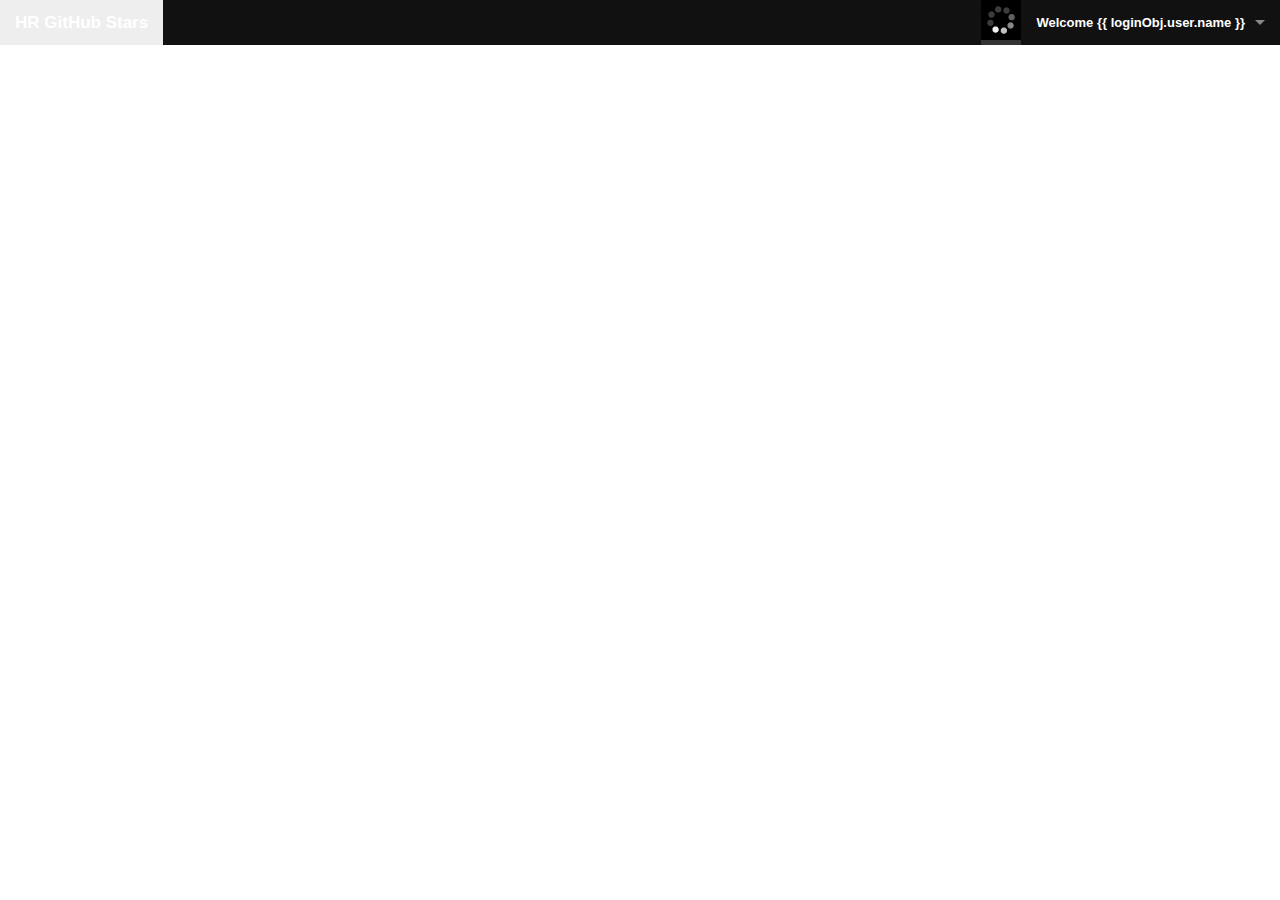
<file: www/index.html>
<!DOCTYPE html>
<html ng-app="hrgithubstarsApp">
<head>
  <meta http-equiv="Content-type" content="text/html; charset=utf-8">
  <title>HR GitHub Stars</title>
  
  <link rel="stylesheet" href="css/foundation.min.css" />
  <link rel="stylesheet" href="css/app.css" />
</head>
<body>
    
  <div ng-controller="HomeController">
    <!-- NAVIGATION BAR -->
    <nav class="top-bar">
      <!-- Title Area -->
      <ul class="title-area">
        <li class="name">
          <h1><a href="#">HR GitHub Stars</a></h1>
        </li>
        <li class="toggle-topbar menu-icon"><a href="#">Menu</a></li>
      </ul>
      <!-- Right Nav Section -->
      <section class="top-bar-section">
      <ul class="right">
        <li ng-show="loading"><img src="images/spinner_32.gif"></li>
        <li class="has-dropdown" ng-show="loginObj.user">
          <a href="#">Welcome {{ loginObj.user.name }}</a>
          <ul class="dropdown">
            <li><a href="#/logout" ng-click="loginObj.$logout()">Logout</a></li>
          </ul>
        </li>
      </ul>
      </section>
    </nav>
    
    <!-- MAIN CONTAINER -->
    <div class="container">
      <div ng-view></div>
    </div>

  </div>

  <script src="js/vendor/angular.js"></script>
  <script src="js/vendor/angular-route.js"></script>
  <script src='https://cdn.firebase.com/v0/firebase.js'></script>
  <script src='https://cdn.firebase.com/js/simple-login/1.2.5/firebase-simple-login.js'>
  </script>
  <script src='https://cdn.firebase.com/libs/angularfire/0.6.0/angularfire.min.js'></script>
  <script src="js/main.js"></script>
</body>
</html>
</file>
<file: www/css/app.css>
body {
}

.row { width: 100%;}
.one, .row .one { width: 8.33333%; }    
.two, .row .two { width: 16.66667%; }    
.three, .row .three { width: 25%; }

form input.ng-invalid.ng-dirty {
  border-color: #FA787E;
}

form input.ng-valid.ng-dirty {
  border-color: #78FA89;
}

ul {
}
ul li {
  list-style-type: none;
}
ul li:hover {
  background: #eee;
}
#accountlisting {
  background: #999;
  -moz-border-radius: 15px;
  border-radius: 3px;
}
#emailListing {
  margin-top: 20px;
  overflow-y: scroll;
  overflow-x: hidden;
}
#email {
}
.emailListing {
  border-radius: 3px;
  -moz-border-radius: 3px;
  height: 120px;
  overflow: hidden;
  padding: 13px;
}
.emailListing img {
}
.emailListing .date {
  font-size: 0.5em;
  color: blue;
  display: none;
}
.emailListing .subject {
  font-size: 0.8em;
}
#sidebar {
  clear: left;
  float: left;
  min-height: 300px;
  width: 300px;
  position: relative;
  z-index: 1;
}

#sidebar ul {
  border-bottom: 0;
  border-left: 0;
  border-top: 0;
  height: 100%;
  margin: 0;
  overflow-y: scroll;
  padding: 0;
  position: fixed;
  width: inherit;
}

#sidebar .selected {
  background: #bbb;
}
.email {
  margin-left: 20px;
}
.email .header {
  background: #eee;
  padding: 10px;
}
.email .actions {
  padding: 5px 0;
}
.email .body {
  padding: 10px 0;
  border-top: 1px solid #999;
}
#composeView {
  border: 1px solid #555;
  background: #fff;
  padding: 0;
  position: fixed;
  bottom: 0px;
  right: 30px;
}
#composeView #title {
  background: #000;
  color: #fff;
  width: 100%;
  padding: 10px;
}

form#composeView input, form#composeView textarea {
  margin: 0px;
  padding: 10px;
  border: 0;
}
form#composeView textarea {
  height: 200px;
}
</file>
